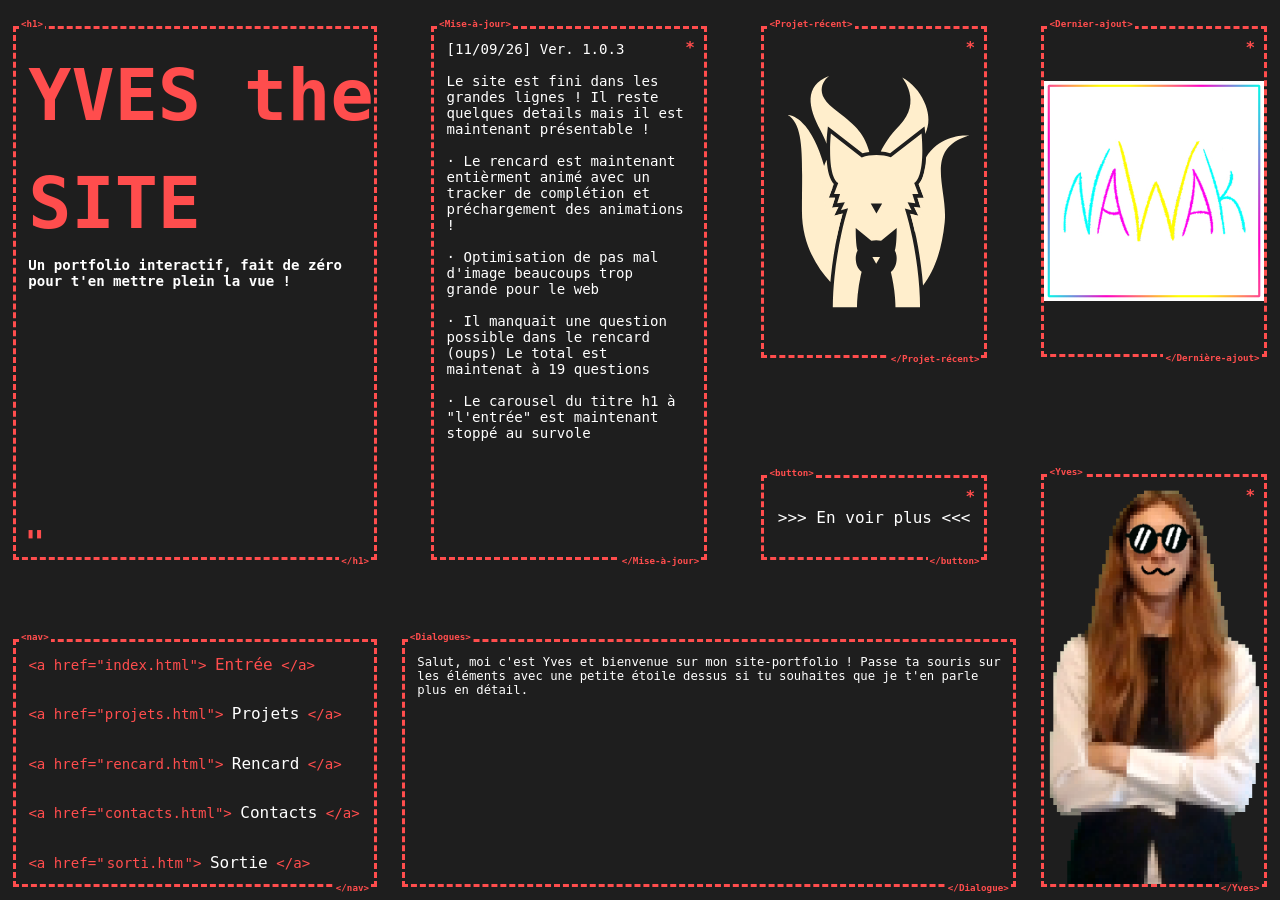
<file: index.html>
<!DOCTYPE html>
<html lang="en">
<head>
    <meta charset="UTF-8">
    <meta name="viewport" content="width=device-width, initial-scale=1.0">
    <title>YvesTheSite</title>
    <link rel="stylesheet" href="style-index.css">
    <link rel="stylesheet" href="style.css">
</head>
<body>

<main>
    <h1 id="h1" class="style-code">
        <span class="tag open">&lt;h1&gt;</span>
        YVES the<span id="titre">SITE</span> <span class="h2" id="sutitre">Un portfolio interactif, fait de zéro pour t'en mettre plein la vue !</span>
        <span id="charge">▮</span>
        <span class="tag close">&lt;/h1&gt;</span>
    </h1>

    <article id="mise-a-jour" class="style-code hoveryap">
        <span class="tag open">&lt;Mise-à-jour&gt;</span>
        <p id="mise-a-jour-hover">[11/09/26] Ver. 1.0.3<br><br>Le site est fini dans les grandes lignes ! Il reste quelques details mais il est maintenant présentable ! <br><br>· Le rencard est maintenant entièrment animé avec un tracker de complétion et préchargement des animations !<br><br>· Optimisation de pas mal d'image beaucoups trop grande pour le web<br><br>· Il manquait une question possible dans le rencard (oups) Le total est maintenat à 19 questions<br><br>· Le carousel du titre h1 à "l'entrée" est maintenant stoppé au survole</p>
        <span class="tag close">&lt;/Mise-à-jour&gt;</span>
    </article>

    <div class="coll-3">

        <article id="projet-recent" class="style-code hover-boop hoveryap">
            <span class="tag open">&lt;Projet-récent&gt;</span>
                    <div class="overflowhover">
                    <img id="projet-recentbla" class="imghover" src="projet-img/nad0.svg" alt="">
                    </div>
            <span class="tag close">&lt;/Projet-récent&gt;</span>
        </article>

        <button id="vers-projet" class="style-code hover-boop hoveryap">
            <span class="tag open">&lt;button&gt;</span>
                <p>&gt;&gt;&gt; En voir plus &lt;&lt;&lt;</p>
            <span class="tag close">&lt;/button&gt;</span>
        </button>

    </div>

    <article id="derniere-ajout" class="style-code hover-boop hoveryap">
        <span class="tag open">&lt;Dernier-ajout&gt;</span>
                <div class="overflowhover">
                <img id="derniere-ajoutbla" class="imghover" src="projet-img/nawak.jpg" alt="">
                </div>
        <span class="tag close">&lt;/Dernière-ajout&gt;</span>
    </article>

</main>
    

<footer>
    <nav id="nav" class="style-code">
        <span class="tag open">&lt;nav&gt;</span>
        <p>&lt;a href="<span>index.html</span>"&gt; <a class="" href="index.html"><span class="pagenow">Entrée</span></a> &lt;/a&gt;</p>
        <p>&lt;a href="<span>projets.html</span>"&gt; <a class="hover-boop" href="projets.html">Projets</a> &lt;/a&gt;</p>
        <p>&lt;a href="<span>rencard.html</span>"&gt; <a class="hover-boop" href="rencard.html">Rencard</a> &lt;/a&gt;</p>
        <p>&lt;a href="<span>contacts.html</span>"&gt; <a class="hover-boop" href="contacts.html">Contacts</a> &lt;/a&gt;</p>
        <p>&lt;a href="<input id="inputnav" type="text" value="sorti.html">"&gt; <a class="hover-boop" id="anav" href="">Sortie</a> &lt;/a&gt;</p>
        <span class="tag close">&lt;/nav&gt;</span>
    </nav>

    <div class="style-code" id="dialogue">
        <span class="tag open">&lt;Dialogues&gt;</span>
        <p id="yapbox">Salut, moi c'est Yves et bienvenue sur mon site-portfolio ! Passe ta souris sur les éléments avec une petite étoile dessus si tu souhaites que je t'en parle plus en détail.</p>
        <span class="tag close">&lt;/Dialogue&gt;</span>
    </div>

    <div class="style-code hover-boop hoveryap" id="yves">
        <span class="tag open">&lt;Yves&gt;</span>
        <div class="image">
        <img id="moi" src="img/pasbla.png" alt="">
        </div>
        <span class="tag close">&lt;/Yves&gt;</span>
    </div>
</footer>

<script src="blabla.js"></script>
<script src="index.js"></script>
<script src="global.js"></script>
    
</body>
</html>
</file>
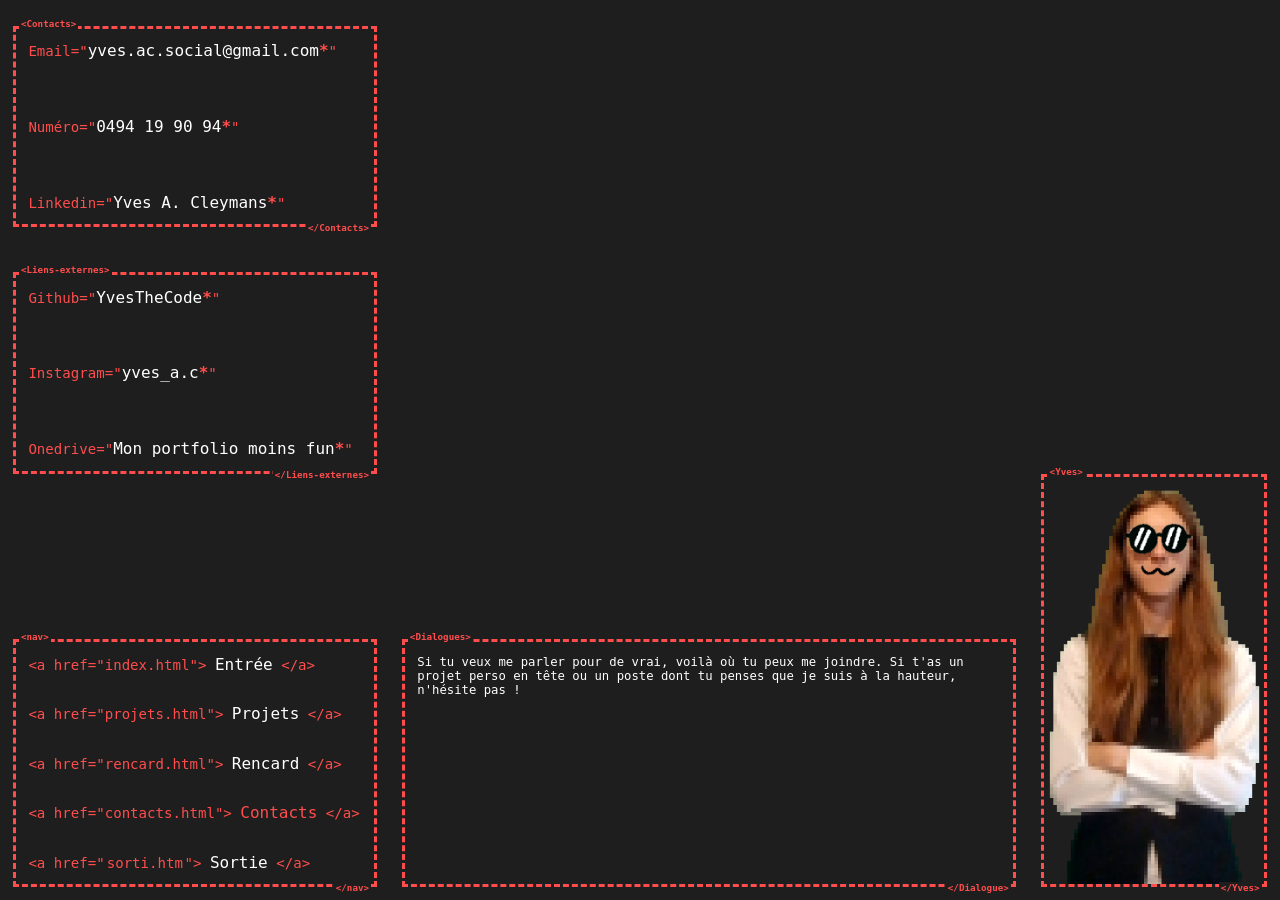
<file: contacts.html>
<!DOCTYPE html>
<html lang="en">
<head>
    <meta charset="UTF-8">
    <meta name="viewport" content="width=device-width, initial-scale=1.0">
    <title>WorkInPortfolio</title>
    <link rel="stylesheet" href="style-contacts.css">
    <link rel="stylesheet" href="style.css">
</head>
<body>

<main>
    <div id="coll-1">
    <article id="contacts" class="style-code">
        <span class="tag open">&lt;Contacts&gt;</span>
            <p>Email="<span id="email" class='hover-boop'>yves.ac.social@gmail.com<strong class="hoveryaptxt">*</strong></span>"</p>
            <p>Numéro="<span id="numero" class='hover-boop'>0494 19 90 94<strong class="hoveryaptxt">*</strong></span>"</p>
            <p>Linkedin="<span><a id="linkedin" class='hover-boop' href="https://www.linkedin.com/in/yves-a-cleymans-25380a2a0" target="_blank">Yves A. Cleymans<strong class="hoveryaptxt">*</strong></a></span>"</p>
        <span class="tag close">&lt;/Contacts&gt;</span>
    </article>
    <article id="liens-externes" class="style-code">
        <span class="tag open">&lt;Liens-externes&gt;</span>
            <p>Github="<span><a id="github" class='hover-boop' href="https://github.com/YvesTheCode" target="_blank">YvesTheCode<strong class="hoveryaptxt">*</strong></a></span>"</p>
            <p>Instagram="<span><a id="insta" class='hover-boop' href="https://www.instagram.com/yves_a.c" target="_blank">yves_a.c<strong class="hoveryaptxt">*</strong></a></span>"</p>
            <p>Onedrive="<span><a id="flemme" class='hover-boop' href="https://1drv.ms/f/c/6dec6061a73aae5b/IgBGJdM84bVUSLL7yFeZXlX_AYs_LKShJoqaUo96SQ2d7o0" target="_blank">Mon portfolio moins fun<strong class="hoveryaptxt">*</strong></a></span>"</p>
        <span class="tag close">&lt;/Liens-externes&gt;</span>
    </article>
    </div>
</main>

<footer>
    <nav id="nav" class="style-code">
        <span class="tag open">&lt;nav&gt;</span>
        <p>&lt;a href="<span>index.html</span>"&gt; <a class='hover-boop' href="index.html">Entrée</a> &lt;/a&gt;</p>
        <p>&lt;a href="<span>projets.html</span>"&gt; <a class='hover-boop' href="projets.html">Projets</a> &lt;/a&gt;</p>
        <p>&lt;a href="<span>rencard.html</span>"&gt; <a class='hover-boop' href="rencard.html">Rencard</a> &lt;/a&gt;</p>
        <p>&lt;a href="<span>contacts.html</span>"&gt; <a class='' href="contacts.html"><span class="pagenow">Contacts</span></a> &lt;/a&gt;</p>
        <p>&lt;a href="<input id="inputnav" type="text" value="sorti.html">"&gt; <a id="anav" class='hover-boop' href="">Sortie</a> &lt;/a&gt;</p>
        <span class="tag close">&lt;/nav&gt;</span>
    </nav>

    <div class="style-code" id="dialogue">
        <span class="tag open">&lt;Dialogues&gt;</span>
        <p id="yapbox">Si tu veux me parler pour de vrai, voilà où tu peux me joindre. Si t'as un projet perso en tête ou un poste dont tu penses que je suis à la hauteur, n'hésite pas !</p>
        <span class="tag close">&lt;/Dialogue&gt;</span>
    </div>

    <div class="style-code" id="yves">
        <span class="tag open">&lt;Yves&gt;</span>
        <div class="image">
        <img id="moi" src="img/pasbla.png" alt="">
        </div>
        <span class="tag close">&lt;/Yves&gt;</span>
    </div>
</footer>

<script src="blabla.js"></script>
<script src="global.js"></script>
</body>
</html>
</file>
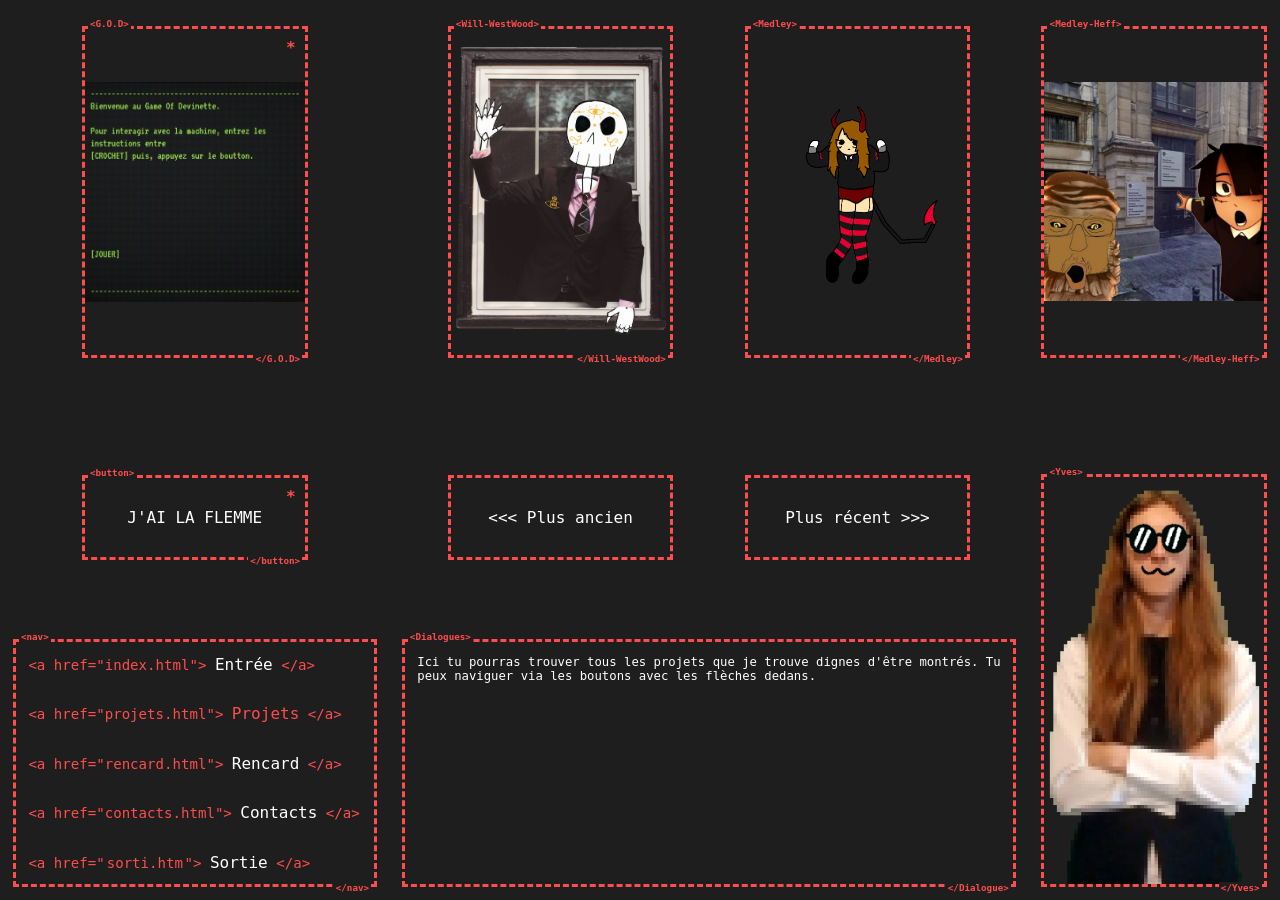
<file: projets.html>
<!DOCTYPE html>
<html lang="en">
<head>
    <meta charset="UTF-8">
    <meta name="viewport" content="width=device-width, initial-scale=1.0">
    <title>FlexPlace</title>
    <link rel="stylesheet" href="style-projets.css">
    <link rel="stylesheet" href="style.css">
</head>
<body>

    <main>
        <div class="coll-1">

        <article id="carousel" class="style-code projet hover-boop hoveryap">
            <span class="tag open">&lt;Carousel&gt;</span>
                    <div class="overflowhover">
                    <img id="carouselbla" class="imghover" src="" alt="">
                    </div>
            <span class="tag close">&lt;/Carousel&gt;</span>
        </article>

        <button id="flemme" class="style-code button hover-boop hoveryap">
            <span class="tag open">&lt;button&gt;</span>
                <p>J'AI LA FLEMME</p>
            <span class="tag close">&lt;/button&gt;</span>
        </button>

        </div>
        <div class="coll">

        <article id="case1" class="style-code projet hover-boop">
            <span class="tag open">&lt;Projet1&gt;</span>
                    <div class="overflowhover">
                    <img class="imghover" src="" alt="">
                    </div>
            <span class="tag close">&lt;/Projet1&gt;</span>
        </article>

        <button id="buttonmin" class="style-code button hover-boop">
            <span class="tag open">&lt;button&gt;</span>
                <p>&lt;&lt;&lt; Plus ancien</p>
            <span class="tag close">&lt;/button&gt;</span>
        </button>

        </div>
        <div class="coll">

        <article id="case2" class="style-code projet hover-boop">
            <span class="tag open">&lt;Projet2&gt;</span>
                    <div class="overflowhover">
                    <img class="imghover" src="" alt="">
                    </div>
            <span class="tag close">&lt;/Projet2&gt;</span>
        </article>

        <button id="buttonplu" class="style-code button hover-boop">
            <span class="tag open">&lt;button&gt;</span>
                <p>Plus récent &gt;&gt;&gt;</p>
            <span class="tag close">&lt;/button&gt;</span>
        </button>

        </div>
        <div class="coll">

        <article id="case3" class="style-code projet hover-boop">
            <span class="tag open">&lt;Projet3&gt;</span>
                    <div class="overflowhover">
                    <img class="imghover" src="" alt="">
                    </div>
            <span class="tag close">&lt;/Projet3&gt;</span>
        </article>

        </div>
    </main>
    
    <footer>
    <nav id="nav" class="style-code">
        <span class="tag open">&lt;nav&gt;</span>
        <p>&lt;a href="<span>index.html</span>"&gt; <a class='hover-boop' href="index.html">Entrée</a> &lt;/a&gt;</p>
        <p>&lt;a href="<span>projets.html</span>"&gt; <a class='' href="projets.html"><span class="pagenow">Projets</span></a> &lt;/a&gt;</p>
        <p>&lt;a href="<span>rencard.html</span>"&gt; <a class='hover-boop' href="rencard.html">Rencard</a> &lt;/a&gt;</p>
        <p>&lt;a href="<span>contacts.html</span>"&gt; <a class='hover-boop' href="contacts.html">Contacts</a> &lt;/a&gt;</p>
        <p>&lt;a href="<input id="inputnav" type="text" value="sorti.html">"&gt; <a class='hover-boop' id="anav" href="">Sortie</a> &lt;/a&gt;</p>
        <span class="tag close">&lt;/nav&gt;</span>
    </nav>

    <div class="style-code" id="dialogue">
        <span class="tag open">&lt;Dialogues&gt;</span>
        <p id="yapbox">Ici tu pourras trouver tous les projets que je trouve dignes d'être montrés. Tu peux naviguer via les boutons avec les flèches dedans.</p>
        <span class="tag close">&lt;/Dialogue&gt;</span>
    </div>

    <div class="style-code" id="yves">
        <span class="tag open">&lt;Yves&gt;</span>
        <div class="image">
        <img id="moi" src="img/pasbla.png" alt="">
        </div>
        <span class="tag close">&lt;/Yves&gt;</span>
    </div>
</footer>

<script src="projets.js"></script>
<script src="blabla.js"></script>
<script src="global.js"></script>
</body>
</html>
</file>
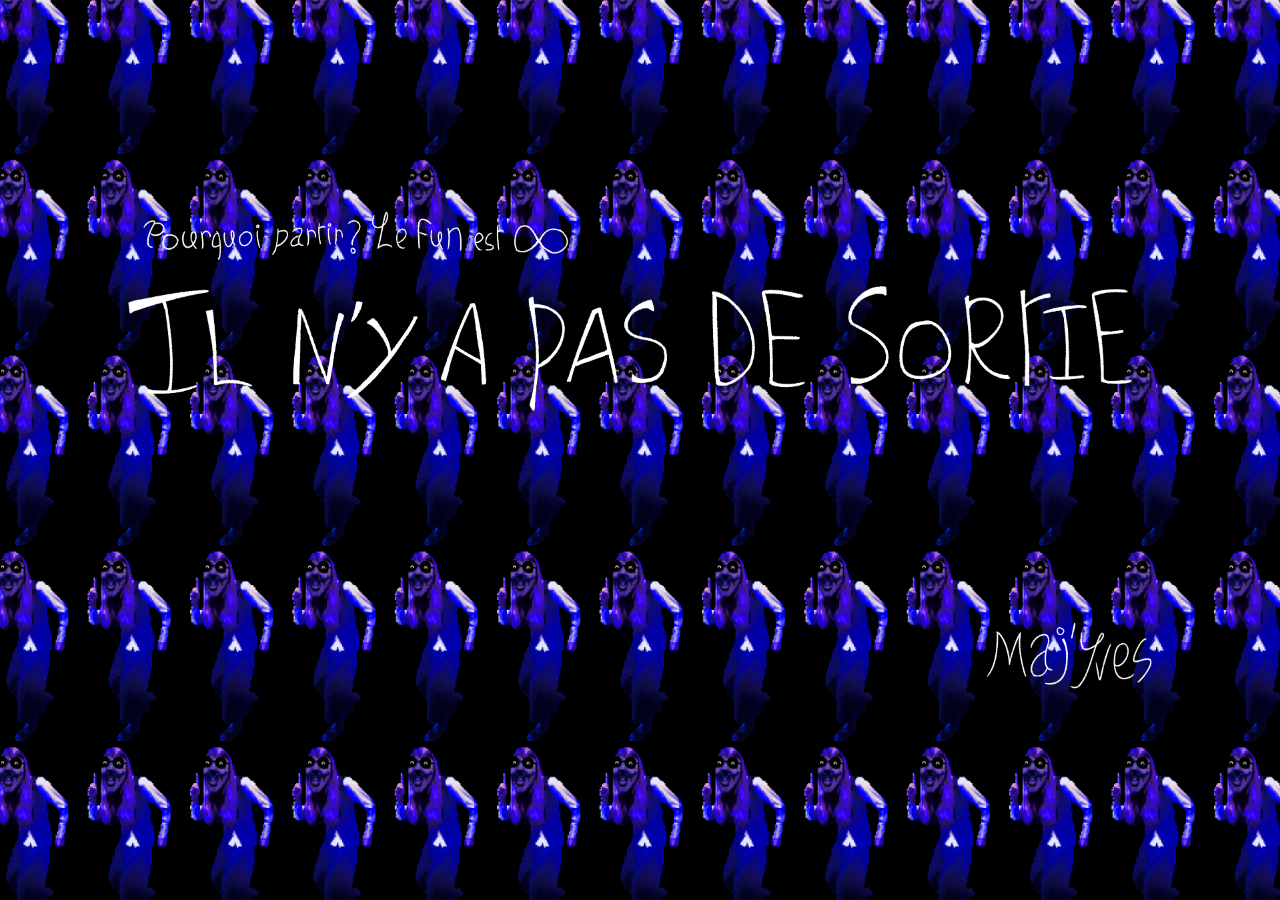
<file: SPOILER/pages/sortie.html>
<!DOCTYPE html>
<html lang="en">
<head>
    <meta charset="UTF-8">
    <meta name="viewport" content="width=device-width, initial-scale=1.0">
    <title>Document</title>
    <link rel="stylesheet" href="style-sortie.css">
</head>
<body>
    <div><a href="../../index.html">X</a></div>
    <img src="../Majyves2.PNG" alt="">

    <audio src="../pasdesortie.mp3" autoplay loop></audio>
</body>
</html>
</file>
<file: style-index.css>
main{width: 100%;
height: 52%;
display: flex;
justify-content: space-between;}

#h1{font-size: 7rem;
color: #ff4d4d;
background-color: #1e1e1e;
display: flex;
flex-direction: column;
width: 29%;
height: 119.3%;
text-align: left;
padding:1%;
line-height: 12vh;
white-space: nowrap;}

#h1 span {pointer-events: none;
white-space: initial;}

#h1 .tag{line-height: normal;}

.h2{font-size: 1.375rem;
line-height: normal;
color: white;}

#charge{position: absolute;
font-size: 1.375rem;
bottom: 3%;
left: 3%;
line-height: normal;
transition: 0.2s;}

#mise-a-jour{width:22% ;
height: 119.3%;
padding: 1.4vh;}

#mise-a-jour p {color: white;
font-size: 1.375rem;
height: 100%;
width: 100%;
overflow-y: scroll;}

.coll-3{width: 18%;
height: 119.3%;
display: flex;
flex-direction: column;
justify-content: space-between;}

#projet-recent{
width: 100%;
height: 62.1%;
cursor: crosshair;
}

#derniere-ajout{
width: 18%;
height: 74%;
cursor: crosshair;
}

.imghover{object-fit: contain;
object-position: center;
width: 100%;
height: 100%;
transition: 0.5s;}

.overflowhover{overflow: hidden;
width: 100%;
height: 100%;
}

#vers-projet{background-color: transparent;
color: white;
font-size: 1.5625rem;
font-family: monospace;
height: 16%;
width: 100%;
cursor: crosshair;
transition: 0.5s;}

#vers-projet p {pointer-events: none;}

#vers-projet:hover{color: #ff4d4d;}

.imghover:hover{
    scale: 1.1;
}
</file>
<file: style.css>
*{margin: 0;
box-sizing: border-box;}

html{
  font-size: 0.8vw;
}

body {
background-color: #1e1e1e;
display: flex;
flex-direction: column;
align-items: center;
justify-content: end;
height: 100vh;
width: 100vw;
font-family: monospace;
position: relative;
padding: 2% 1% 1% 1%;
z-index: -6;
overflow: hidden;
}

footer{
display: flex;
align-items: end;
justify-content: space-between;
white-space: normal;
height: 48%;
width: 100%;
z-index: -4;
}

#nav{width: 29%;
height:60% ;
padding: 1.4vh;
display: flex;
flex-direction: column;
justify-content: space-between;
align-content: space-between;
white-space: nowrap;
}

#nav input{border: none;
outline: none;
appearance: none;
font-family: monospace;
background-color: transparent;
width: 24%;
font-size: 1.375rem;
color: #ff4d4d;
cursor: help;}

#nav p{font-size: 1.375rem;
color: #ff4d4d;}

.pagenow{color: #ff4d4d;}

#nav a {font-size: 1.5625rem;
color: white;
cursor: crosshair;
text-decoration: none;
transition: 0.5s;
}

#nav a:hover{color: #ff4d4d;}

#yves{width: 18%;
height: 100%;
display: flex;
justify-content: center;
}

#moi{transition: 0.1s;
position: absolute;
bottom: -6px;
height: 100%;
scale: 1.1;}

.image{overflow: hidden;
pointer-events: none;
display: flex;
justify-content: center;
position: relative;
width: 100%;
height: 100%;}

#dialogue{padding: 1.4vh;
width: 49%;
height: 60%;
overflow-wrap: break-word;}

#yapbox{color: white;
font-size: 1.2rem;}

.style-code {
  position: relative;
  display: inline-block;
  border: 3px dashed #ff4d4d;
}

.hoveryap::before{
  background-size: 10px 10px;
  position: absolute;
  top: 1vh;
  right: 1vh;
  z-index: 9;
  content: '*';
  color: #ff4d4d;
  font-size: clamp(7px, 2rem, 16px) ;
  font-family: monospace;
  font-weight: bolder;
}

.hoveryaptxt{
  font-size: clamp(7px, 2rem, 16px) ;
  font-family: monospace;
  font-weight: bolder;
  color: #ff4d4d;
}


.style-code .tag {
  position: absolute;
  color: #ff4d4d;
  font-size: clamp(7px, 0.9rem, 16px) ;
  font-family: monospace;
  font-weight: bolder;
  background: #1e1e1e;
  padding: 0 2px;
  pointer-events: none;
  z-index: 2;
}

.style-code .tag.open {
    top: clamp(-11px, -1.2vh, -5px);;
    left: 0.25vw;
}

.style-code .tag.close {
    bottom: clamp(-9px, -1vh, -5px);
    right: 0.2vw;
}

::-webkit-scrollbar {
  width: 12px; /* verticale */
  height: 12px; /* horizontale */

}

::-webkit-scrollbar ::before{
  content: 'SCROOL';
}

::-webkit-scrollbar-track {
  background: #1e1e1e;
}


::-webkit-scrollbar-thumb {
  background-color: #ff4d4d;
  border: 3px solid #1e1e1e;
}


::-webkit-scrollbar-thumb:hover {
  background-color: #ff4d4d;
  cursor: grab;
}
</file>
<file: style-contacts.css>
main{width: 100%;
height: 52%;
display: flex;
justify-content: space-between;}

#coll-1{width: 29%;
gap:10%;
display: flex;
flex-direction: column;}

#contacts{width: 100%;
height: 27vh;
padding: 1.4vh;
display: flex;
flex-direction: column;
justify-content: space-between;
gap: 3.75vh;}

#liens-externes{width: 100%;
height: 27vh;
padding: 1.4vh;
display: flex;
flex-direction: column;
justify-content: space-between;
gap: 3.75vh;}

#coll-1 p {color: #ff4d4d;
font-size: 1.375rem;}

#coll-1 p span{color: white;
font-size: 1.5625rem;
transition: 0.5s;
cursor: crosshair;
position: relative;}

#coll-1 p span:hover{color: #ff4d4d;}

#coll-1 p span a{color: white;
font-size: 1.5625rem;
text-decoration: none;
transition: 0.5s;
cursor: crosshair;}

#coll-1 p span a:hover{color: #ff4d4d;}
</file>
<file: style-projets.css>
main{width: 100%;
height: 52%;
display: flex;
justify-content: space-between;}

.coll{width: 18%;
height: 119.3%;
display: flex;
flex-direction: column;
justify-content: space-between;}

.projet{
width: 100%;
height: 62.1%;
}

.projet img{width: 100%;
height: 100%;
cursor: crosshair;}

.button{background-color: transparent;
color: white;
font-size: 1.5625rem;
font-family: monospace;
height: 16%;
width: 100%;
cursor: crosshair;
transition: 0.5s;}

.button p {pointer-events: none;}

.button:hover{color: #ff4d4d;}

.coll-1{width: 29%;
height: 119.3%;
display: flex;
flex-direction: column;
justify-content: space-between;
align-items: center;}

.coll-1 .projet{width: 62.1%;}

#flemme{
height: 16%;
width: 62.1%;
display: flex;
align-items: center;
justify-content: center;
white-space: nowrap;}

.imghover{object-fit: contain;
object-position: center;
max-width: 100%;
height: 100%;
transition: 0.5s;}

.overflowhover{overflow: hidden;
width: 100%;
height: 100%;}

.imghover:hover{
    scale: 1.1;
}
</file>
<file: SPOILER/pages/style-sortie.css>
*{margin: 0;}

body{background-color: black;
display: flex;
justify-content: center;
align-items: center;
height: 100vh;
cursor: none;}

img{
width: 100%;
scale: 0.8;}

div{width: 100%;
height: 100vh;
background-image: url(../Majyvesyves.png);
background-size: 8%;
background-position: center;
position: absolute;
z-index: -66;}
</file>
